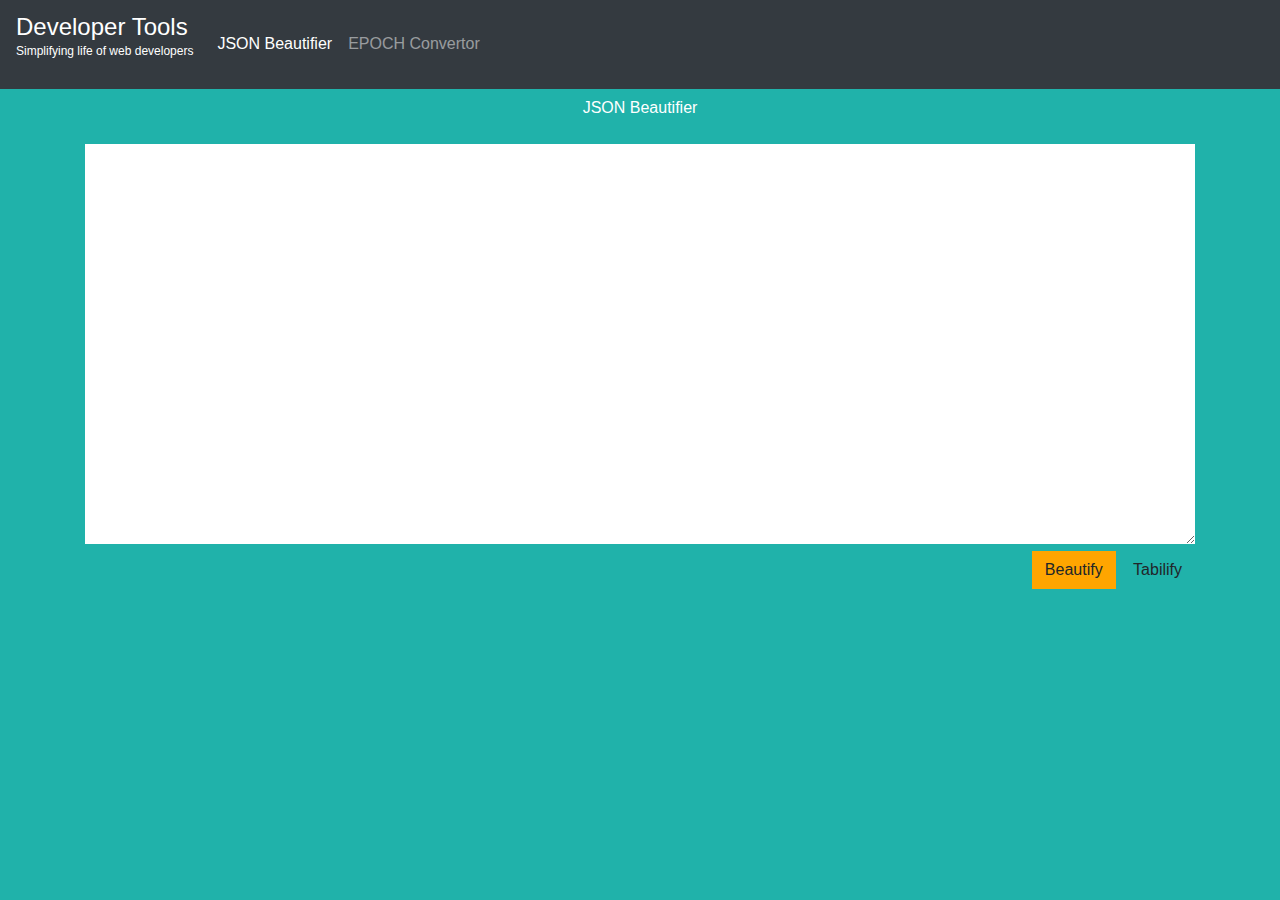
<file: jsonviewer/index.html>
<!DOCTYPE html>
<html>
<head>
	<title>JSON Beautifier</title>
	<meta charset="utf-8">
    <meta name="viewport" content="width=device-width, initial-scale=1, shrink-to-fit=no">
	<meta name="keywords" content="JSON Viewer, Check JSON for syntax errors, Format JSON data, Beautify JSON, web based tool">
	<meta name="description" content="An online JSON Viewer cum Beautifier to format JSON INPUT.">
	<link rel="stylesheet" href="style/bootstrap.min.css">
	<link rel="stylesheet" href="style/main.css">
</head>
<body>
	<header>
		<nav class="navbar navbar-expand-md navbar-dark bg-dark fixed-top">
			<div class="navbar-brand" href="#">

				<h2>Developer Tools</h2>
				<p>Simplifying life of web developers</p>
			</div>
			<button class="navbar-toggler" type="button" data-toggle="collapse" data-target="#navbarSupportedContent" aria-controls="navbarSupportedContent" aria-expanded="false" aria-label="Toggle navigation">
				<span class="navbar-toggler-icon"></span>
			</button>

			<div class="collapse navbar-collapse" id="navbarSupportedContent">
				<ul class="navbar-nav mr-auto">
					<li class="nav-item">
						<a class="nav-link active" href="/tools/jsonviewer">JSON Beautifier<span class="sr-only">(current)</span></a>
					</li>
					<li class="nav-item">
						<a class="nav-link" href="/tools/epochconvertor">EPOCH Convertor<span class="sr-only">(current)</span></a>
					</li>
				</ul>
			</div>
		</nav>
	</header>
	<main>
		<section id="input">
			<div class="container">
				<div class="row">
					<div class="col-md-12">
						<h1>JSON Beautifier</h1>
						<textarea rows="10"></textarea>
						<div class="btn-block">
							<a class="btn btn-unique" id="btn-beautify">Beautify</a>
							<a class="btn btn" id="tablify">Tabilify</a>
						</div>
					</div>
				</div>
				
			</div>
		</section>
		<section id="error">
			<div class="container">
				<div class="row">
					<div class="col-md-12" id="error-message">
						ERROR
					</div>
				</div>
			</div>
		</section>
		<section id="output">
			<div class="container">
				<div class="row">
					<div class="col-md-12">
						<pre id="output-json">JSON</pre>
						<div class="btn-block">
							<a class="btn btn-unique" id="btn-copy">Copy to clip board</a>
						</div>
					</div>
				</div>
				
			</div>
		</section>
		<section id="json-table"></div>
	</main>
	<script src="https://code.jquery.com/jquery-3.2.1.min.js"></script>
	<script src="https://cdnjs.cloudflare.com/ajax/libs/popper.js/1.12.9/umd/popper.min.js" integrity="sha384-ApNbgh9B+Y1QKtv3Rn7W3mgPxhU9K/ScQsAP7hUibX39j7fakFPskvXusvfa0b4Q" crossorigin="anonymous"></script>
	<script src="https://maxcdn.bootstrapcdn.com/bootstrap/4.0.0/js/bootstrap.min.js" integrity="sha384-JZR6Spejh4U02d8jOt6vLEHfe/JQGiRRSQQxSfFWpi1MquVdAyjUar5+76PVCmYl" crossorigin="anonymous"></script>

  	<script src="script/script.js"></script>
  	<!-- Analytics tracking -->
	<script>
    (function (i, s, o, g, r, a, m) {
        i['GoogleAnalyticsObject'] = r; i[r] = i[r] || function () {
            (i[r].q = i[r].q || []).push(arguments)
        }, i[r].l = 1 * new Date(); a = s.createElement(o),
            m = s.getElementsByTagName(o)[0]; a.async = 1; a.src = g; m.parentNode.insertBefore(a, m)
    })(window, document, 'script', 'https://www.google-analytics.com/analytics.js', 'ga');

    ga('create', 'UA-89970640-1', 'auto');
    ga('send', 'pageview');

	</script>
	<!-- end of tracking -->
</body>
</html>
</file>
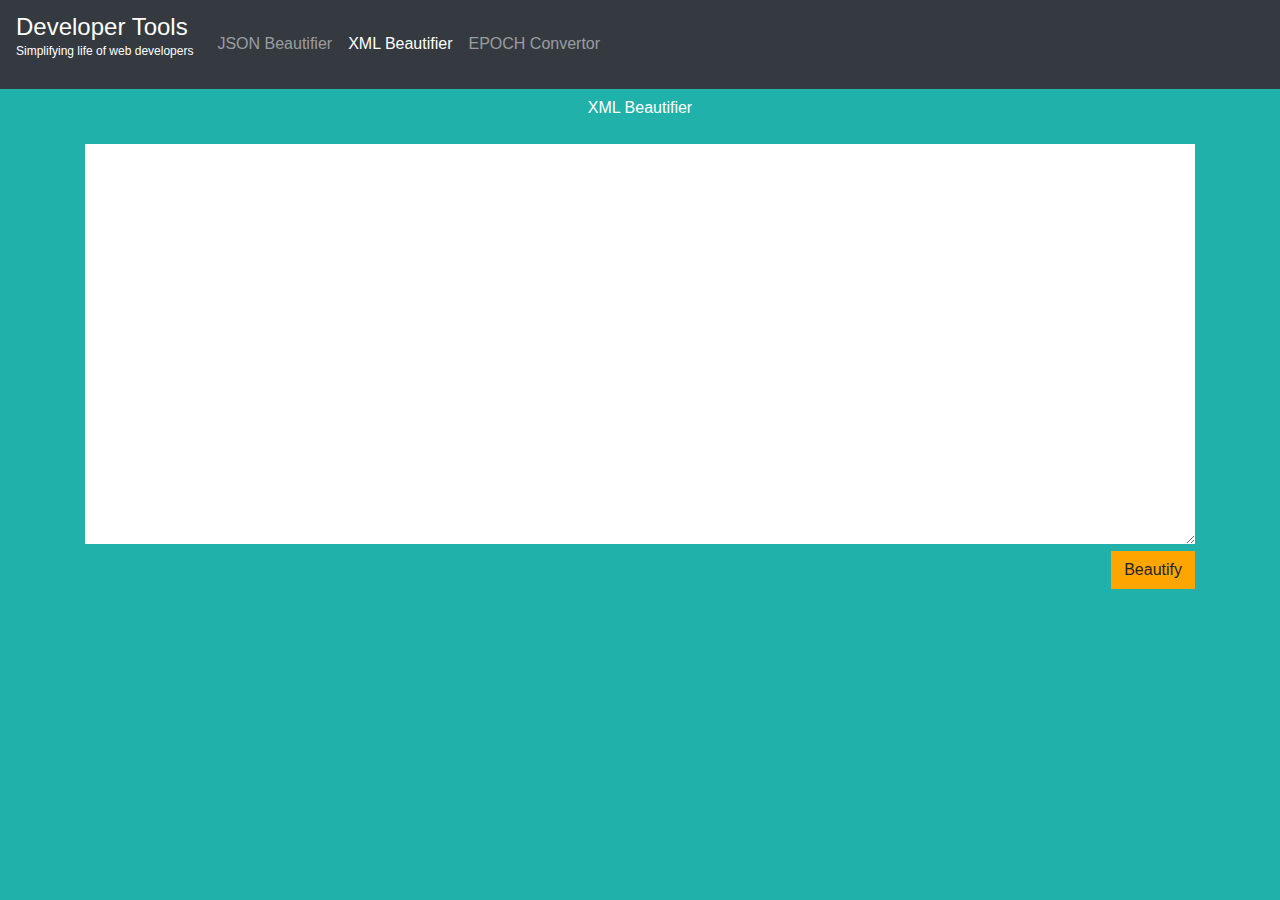
<file: xmlviewer/index.html>
<!DOCTYPE html>
<html>
<head>
	<title>XML Viewer</title>
	<meta charset="utf-8">
    <meta name="viewport" content="width=device-width, initial-scale=1, shrink-to-fit=no">
	<meta name="keywords" content="XML Viewer, Check XML for syntax errors, Format XML data, Beautify XML, web based tool">
	<meta name="description" content="An online XML Viewer cum Beautifier to format XML INPUT.">
	<link rel="stylesheet" href="style/bootstrap.min.css">
	<link rel="stylesheet" href="style/main.css">
</head>
<body>
	<header>
		<nav class="navbar navbar-expand-md navbar-dark bg-dark fixed-top">
			<div class="navbar-brand" href="#">

				<h2>Developer Tools</h2>
				<p>Simplifying life of web developers</p>
			</div>
			<button class="navbar-toggler" type="button" data-toggle="collapse" data-target="#navbarSupportedContent" aria-controls="navbarSupportedContent" aria-expanded="false" aria-label="Toggle navigation">
				<span class="navbar-toggler-icon"></span>
			</button>

			<div class="collapse navbar-collapse" id="navbarSupportedContent">
				<ul class="navbar-nav mr-auto">
					<li class="nav-item">
						<a class="nav-link" href="/tools/jsonviewer">JSON Beautifier</a>
					</li>
					<li class="nav-item">
						<a class="nav-link active" href="/tools/xmlviewer">XML Beautifier<span class="sr-only">(current)</span></a>
					</li>
					<li class="nav-item">
						<a class="nav-link" href="/tools/epochconvertor">EPOCH Convertor</a>
					</li>
				</ul>
			</div>
		</nav>
	</header>
	<main>
		<section id="input">
			<div class="container">
				<div class="row">
					<div class="col-md-12">
						<h1>XML Beautifier</h1>
						<textarea rows="10"></textarea>
						<div class="btn-block">
							<a class="btn btn-unique" id="btn-beautify">Beautify</a>
						</div>
					</div>
				</div>
				
			</div>
		</section>
		<section id="error">
			<div class="container">
				<div class="row">
					<div class="col-md-12" id="error-message">
						ERROR
					</div>
				</div>
			</div>
		</section>
		<section id="output">
			<div class="container">
				<div class="row">
					<div class="col-md-12">
						<pre id="output-xml">XML</pre>
						<div class="btn-block">
							<a class="btn btn-unique" id="btn-copy">Copy to clip board</a>
						</div>
					</div>
				</div>
				
			</div>
		</section>
		<script async src="https://pagead2.googlesyndication.com/pagead/js/adsbygoogle.js"></script>
		<!-- WEB Tools -->
		<ins class="adsbygoogle"
		     style="display:block"
		     data-ad-client="ca-pub-6380671811722843"
		     data-ad-slot="5020581831"
		     data-ad-format="auto"
		     data-full-width-responsive="true"></ins>
		<script>
		     (adsbygoogle = window.adsbygoogle || []).push({});
		</script>
		<section id="XML-table"></div>
	</main>
	<script src="https://code.jquery.com/jquery-3.2.1.min.js"></script>
	<script src="https://cdnjs.cloudflare.com/ajax/libs/popper.js/1.12.9/umd/popper.min.js" integrity="sha384-ApNbgh9B+Y1QKtv3Rn7W3mgPxhU9K/ScQsAP7hUibX39j7fakFPskvXusvfa0b4Q" crossorigin="anonymous"></script>
	<script src="https://maxcdn.bootstrapcdn.com/bootstrap/4.0.0/js/bootstrap.min.js" integrity="sha384-JZR6Spejh4U02d8jOt6vLEHfe/JQGiRRSQQxSfFWpi1MquVdAyjUar5+76PVCmYl" crossorigin="anonymous"></script>
  	<script src="script/script.js"></script>
  	<!-- Analytics tracking -->
	<script>
    (function (i, s, o, g, r, a, m) {
        i['GoogleAnalyticsObject'] = r; i[r] = i[r] || function () {
            (i[r].q = i[r].q || []).push(arguments)
        }, i[r].l = 1 * new Date(); a = s.createElement(o),
            m = s.getElementsByTagName(o)[0]; a.async = 1; a.src = g; m.parentNode.insertBefore(a, m)
    })(window, document, 'script', 'https://www.google-analytics.com/analytics.js', 'ga');

    ga('create', 'UA-89970640-1', 'auto');
    ga('send', 'pageview');

	</script>
	<!-- end of tracking -->
</body>
</html>
</file>
<file: jsonviewer/style/main.css>
html {background: #20b2aa}
main {margin-top: 100px}
header h2 {font-size: 24px; margin-bottom: 0}
header p {font-size: 12px}
textarea {width: 100%; height: 400px; border: none; margin-top: 20px;}
#input {background: #20b2aa}
#input h1 {font-size: 1rem; color: white; text-align: center; line-height: 1rem}
.btn-block {text-align: right; padding-bottom: 20px}
#output {background: #2f4f4f; display: none}
#output pre {background: white; width : 100%; height: 400px; margin-top: 20px; font-size: 1rem}
#error {background: #ff4500; text-align: center; color: white; padding: 20px; display: none}
.btn-unique {background: orange; border-radius: 0}

/**JSON Syntax Highlight **/
.key {color: red}
.number {color: green}
.string {color: #000080}
.boolean {color : yellow}
.null {color: #ffa500}
</file>
<file: xmlviewer/style/main.css>
html {background: #20b2aa}
main {margin-top: 100px}
header h2 {font-size: 24px; margin-bottom: 0}
header p {font-size: 12px}
textarea {width: 100%; height: 400px; border: none; margin-top: 20px;}
#input {background: #20b2aa}
#input h1 {font-size: 1rem; color: white; text-align: center; line-height: 1rem}
.btn-block {text-align: right; padding-bottom: 20px}
#output {background: #2f4f4f; display: none}
#output pre {background: white; width : 100%; height: 400px; margin-top: 20px; font-size: 1rem}
#error {background: #ff4500; text-align: center; color: white; padding: 20px; display: none}
.btn-unique {background: orange; border-radius: 0}
</file>
